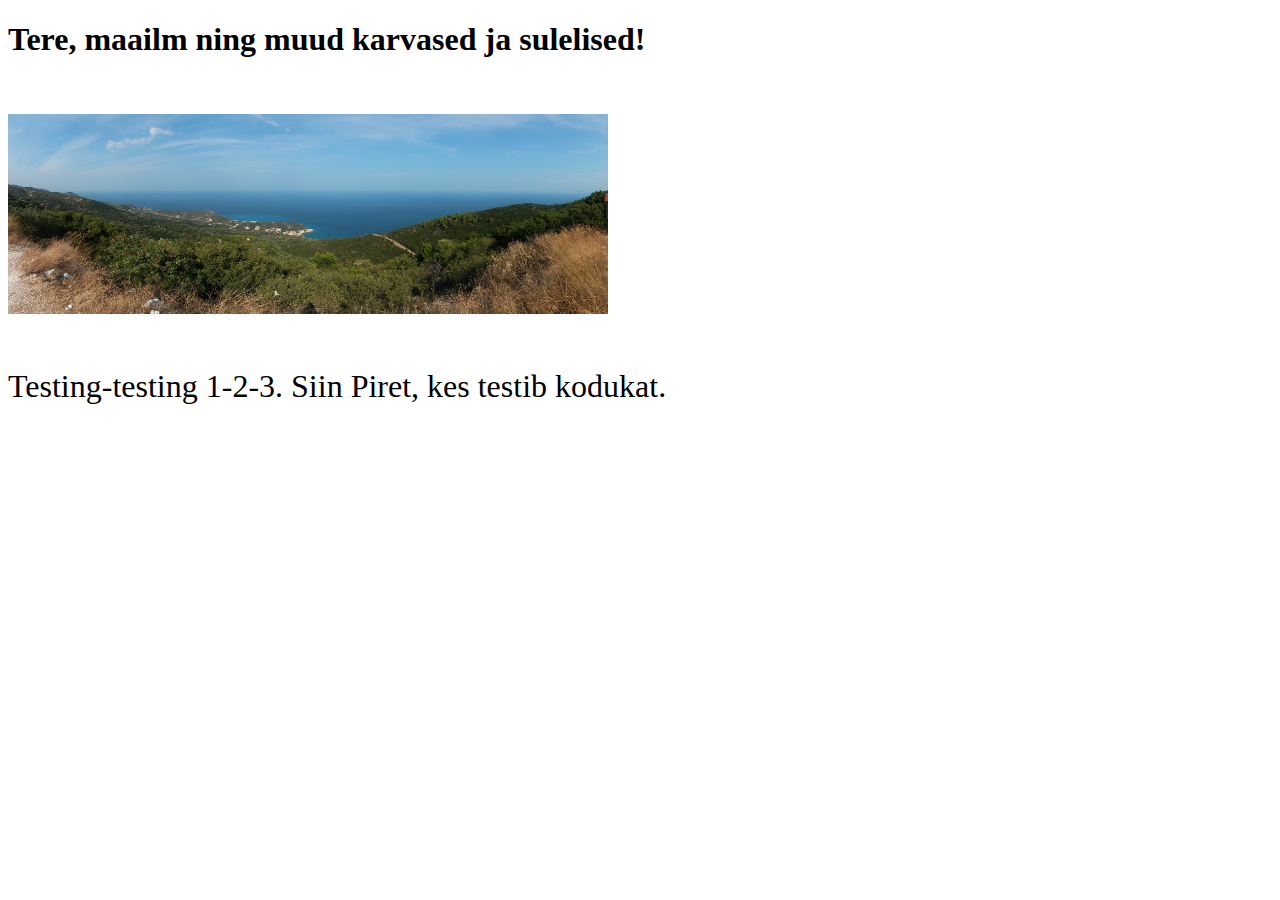
<file: index.html>
<!DOCTYPE html>
<html>
	<head>
	<meta charset="UTF-8">
		<title>Pireti kodukas</title>
	</head>
	
	<body>
		<h1>Tere, maailm ning muud karvased ja sulelised!</h1>
		
		<!--See jätab tühja rea-->
		<p>&nbsp;</p>	
		
		<!--See on kooli arvutis, kodulehe kasutas olev pilt-->
		<img src="Kreeka.jpg"; style="width:600px;height:200px;"; alt="Kreeka">
		
		<!--See jätab tühja rea-->
		<p>&nbsp;</p>	
		
		<p><font size=6>Testing-testing 1-2-3. Siin Piret, kes testib kodukat.</font></p>
		<p></p>
		<p></p>
		
	</body>
	
</html>
</file>
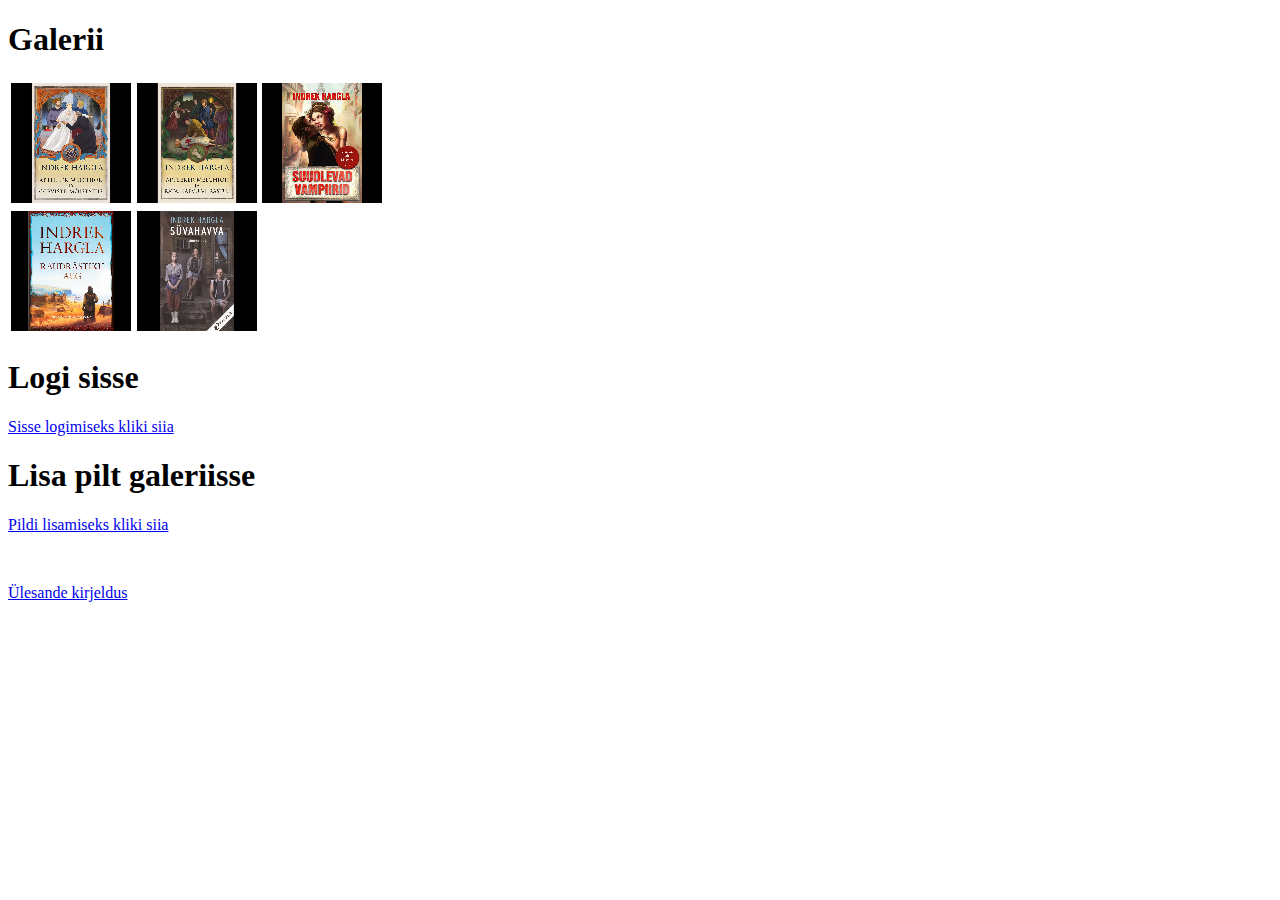
<file: Võrgurakendused I/Praktikum II/index.html>
<!DOCTYPE html>
<html>

	<head>
		<meta charset="UTF-8"/>
		<title>Praktikum II</title>
	</head>

	<body>

		<!--See on galerii sektsioon-->
		<h1>Galerii</h1>

		<table style="width:30%">
			<tr>
				<td>
					<a href="Oleviste.html">
						<img src="thumb/apteeker-melchior-ja-oleviste-mõistatus_tn.jpg" alt="Apteeker Melchior ja Oleviste mõistatus">
					</a>
				</td>
	
				<td>
					<a href="Rataskaevu.html">
						<img src="thumb/apteeker-melchior-ja-rataskaevu-viirastus_tn.jpg" alt="Apteeker Melchior ja Rataskaevu viirastus"> 
					</a>
				</td>

				<td>
					<a href="Suudlevad.html">
						<img src="thumb/suudlevad-vampiirid_tn.jpg" alt="Suudlevad vampiirid"> 
					</a>
				</td>
			</tr>

			<tr>
				<td>
					<a href="Raudrastik.html">
						<img src="thumb/raudrästiku-aeg_tn.jpg" alt="Raudrästiku aeg"> 
					</a>
				</td>

				<td>
					<a href="Syvahavva.html">
						<img src="thumb/Syvahavva_I_tn.jpg" alt="Süvahavva"> 
					</a>
				</td>
			</tr>
		</table>

		<!--See on login sektsioon-->
		<h1>Logi sisse</h1>
		<a href="http://enos.itcollege.ee/~pspitson/V%C3%B5rgurakendused%20I/Praktikum%20II/login.html">Sisse logimiseks kliki siia</a>

		<!--See on pildi üles laadimise sektsioon-->
		<h1>Lisa pilt galeriisse</h1>
		<a href="http://enos.itcollege.ee/~pspitson/V%C3%B5rgurakendused%20I/Praktikum%20II/upload.html">Pildi lisamiseks kliki siia</a>

		<!--See jätab tühja rea-->
		<p>&nbsp;</p>

		<a href="http://enos.itcollege.ee/~ttanav/VRI/Praktikumid/prax02/ylesanne.html">Ülesande kirjeldus</a>

	</body>
</html>
</file>
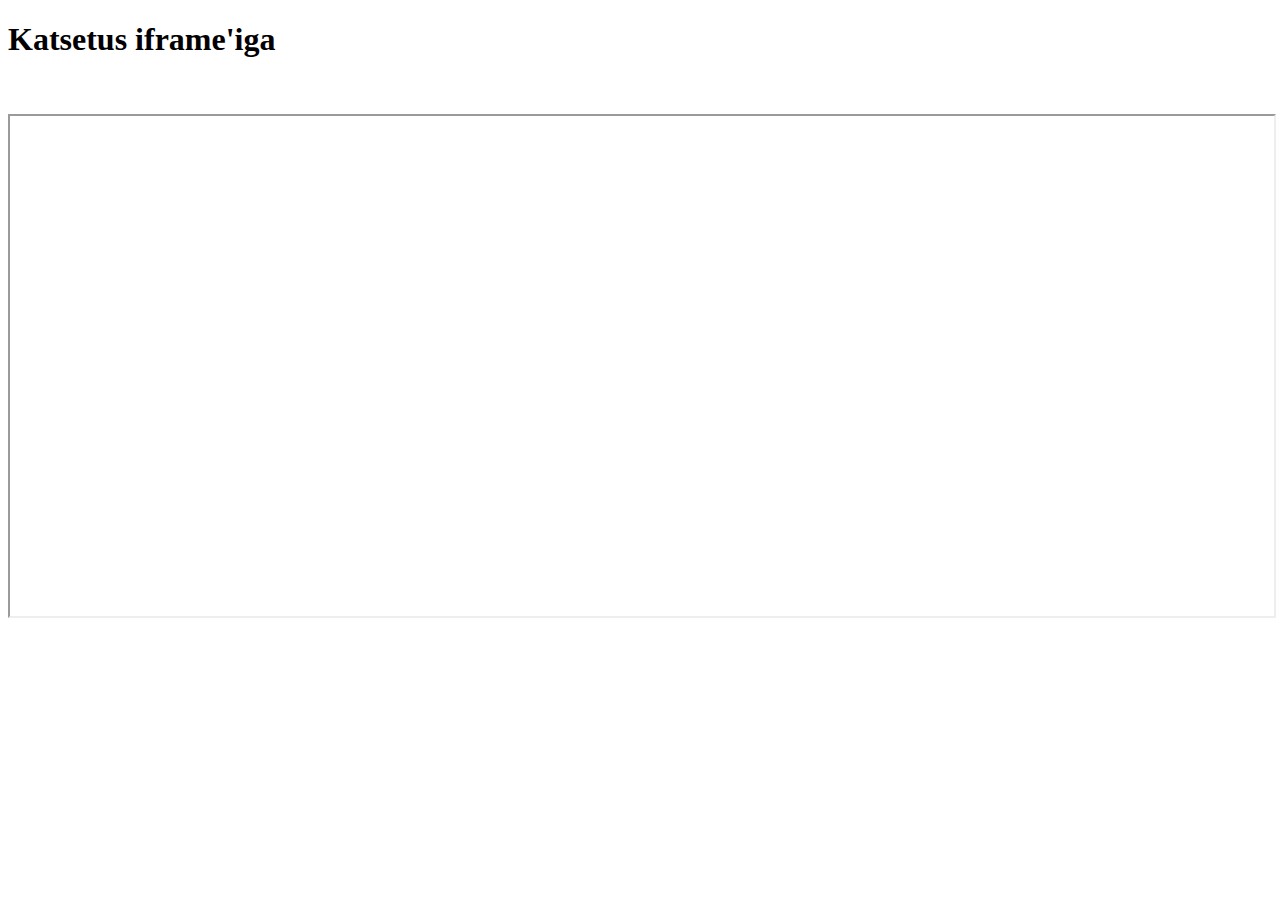
<file: Võrgurakendused I/Kodut66_II/Iframe.html>
<!DOCTYPE html>
<html>

	<head>
		<meta charset="UTF-8"/>
		<title>Iframe</title>
	</head>
	
	<body>
		<h1>Katsetus iframe'iga</h1>
		<p>&nbsp;</p>
	<!---Iframe jaotus--->
		<iframe name="iframe" src="http://enos.itcollege.ee/~pspitson/V%C3%B5rgurakendused%20I/Kodut66_II/index.html" width=100% height=500> 
		</iframe>

	</body>

</html>
</file>
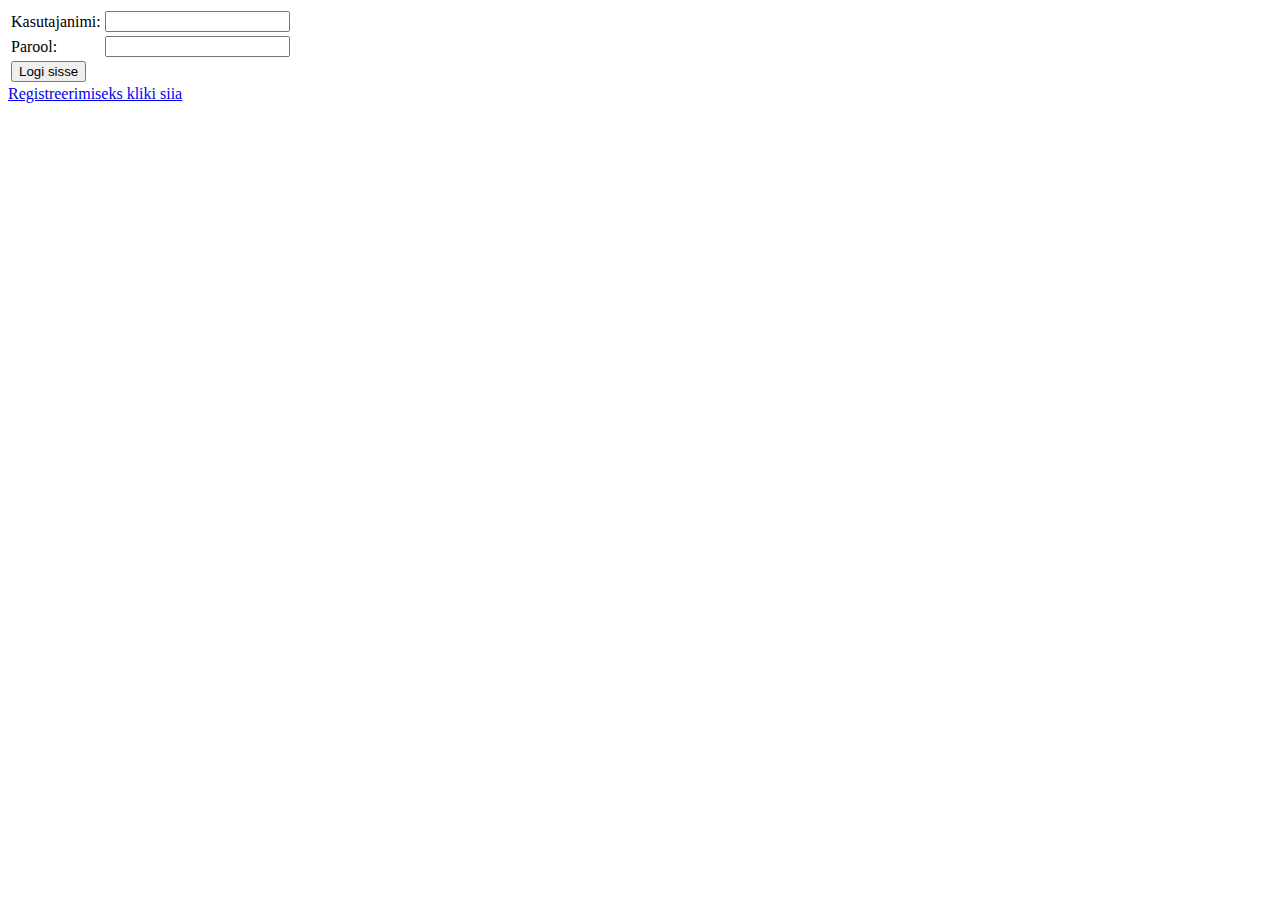
<file: Võrgurakendused I/Praktikum I/login.html>
<!DOCTYPE html>
<html>

	<head>
		<meta charset="UTF-8"/>
	</head>

	<body>
		<div id="login_form">
			<form name="f1" method="post" action="login.php" id="f1">
				<table>
					<tr>
						<td class="f1_label">Kasutajanimi:
						</td>
						<td><input type="text" name="username" value="" />
						</td>
					</tr>
					<tr>
						<td class="f1_label">Parool:
						</td>
						<td>
							<input type="password" name="password" value=""  />
						</td>
					</tr>
					<tr>
						<td>
							<input type="submit" name="login" value="Logi sisse"/>
						</td>
					</tr>
				</table>
			</form> 
		</div>
		<a href="http://enos.itcollege.ee/~pspitson/V%C3%B5rgurakendused%20I/Praktikum%20II/Register.html">Registreerimiseks kliki siia</a>
	</body>
</html>
</file>
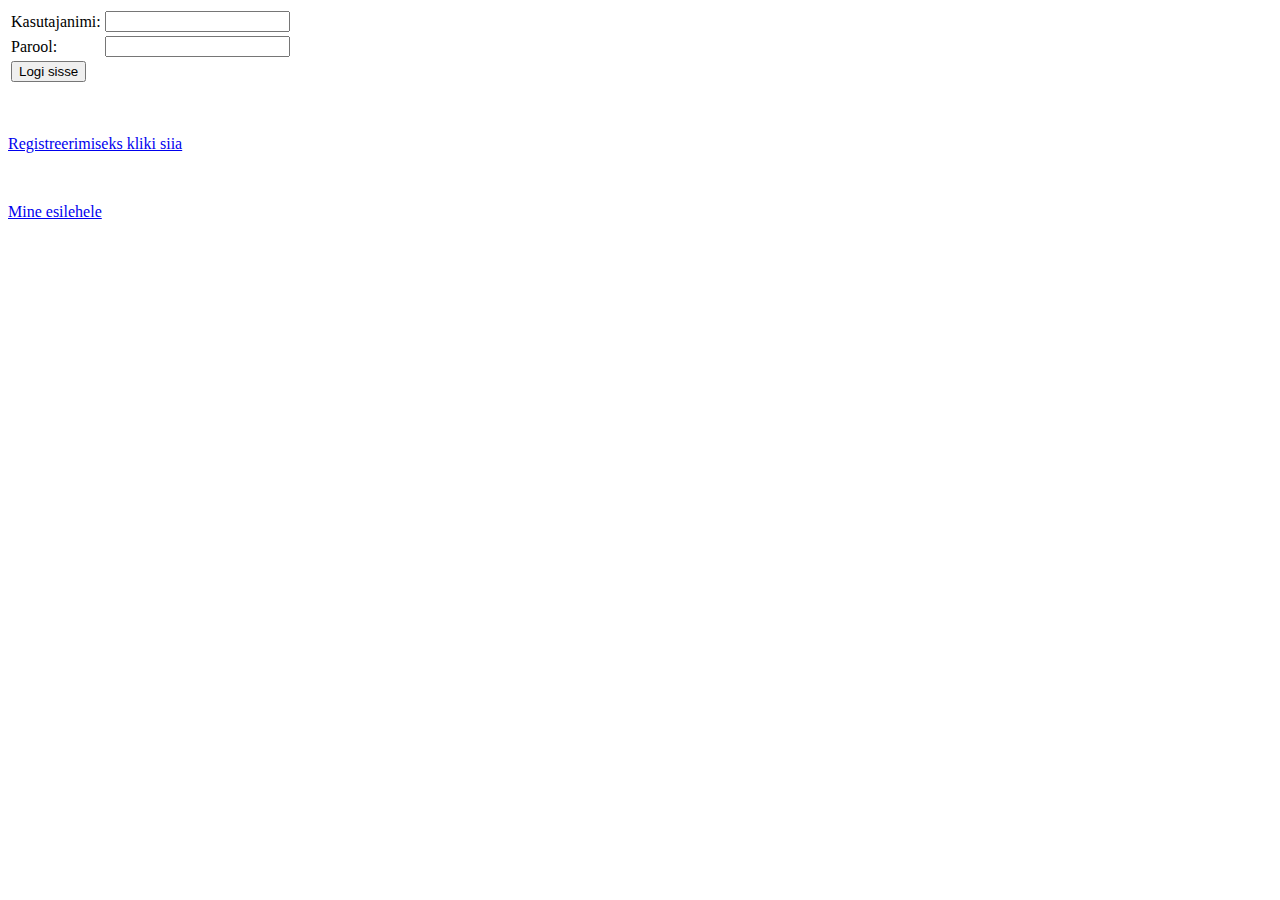
<file: Võrgurakendused I/Praktikum II/login.html>
<!DOCTYPE html>
<html>

	<head>
		<meta charset="UTF-8"/>
	</head>

	<body>
		<div id="login_form">
			<form name="f1" method="post" action="login.php" id="f1">
				<table>
					<tr>
						<td class="f1_label">Kasutajanimi:
						</td>
						<td><input type="text" name="username" value="" />
						</td>
					</tr>
					<tr>
						<td class="f1_label">Parool:
						</td>
						<td>
							<input type="password" name="password" value=""  />
						</td>
					</tr>
					<tr>
						<td>
							<input type="submit" name="login" value="Logi sisse"/>
						</td>
					</tr>
				</table>
			</form> 
		</div>
		<p>&nbsp;</p>
		<a href="http://enos.itcollege.ee/~pspitson/V%C3%B5rgurakendused%20I/Praktikum%20II/register.html">Registreerimiseks kliki siia</a>
		<p>&nbsp;</p>
		<a href="http://enos.itcollege.ee/~pspitson/V%C3%B5rgurakendused%20I/Praktikum%20II/">Mine esilehele</a>
	</body>
</html>
</file>
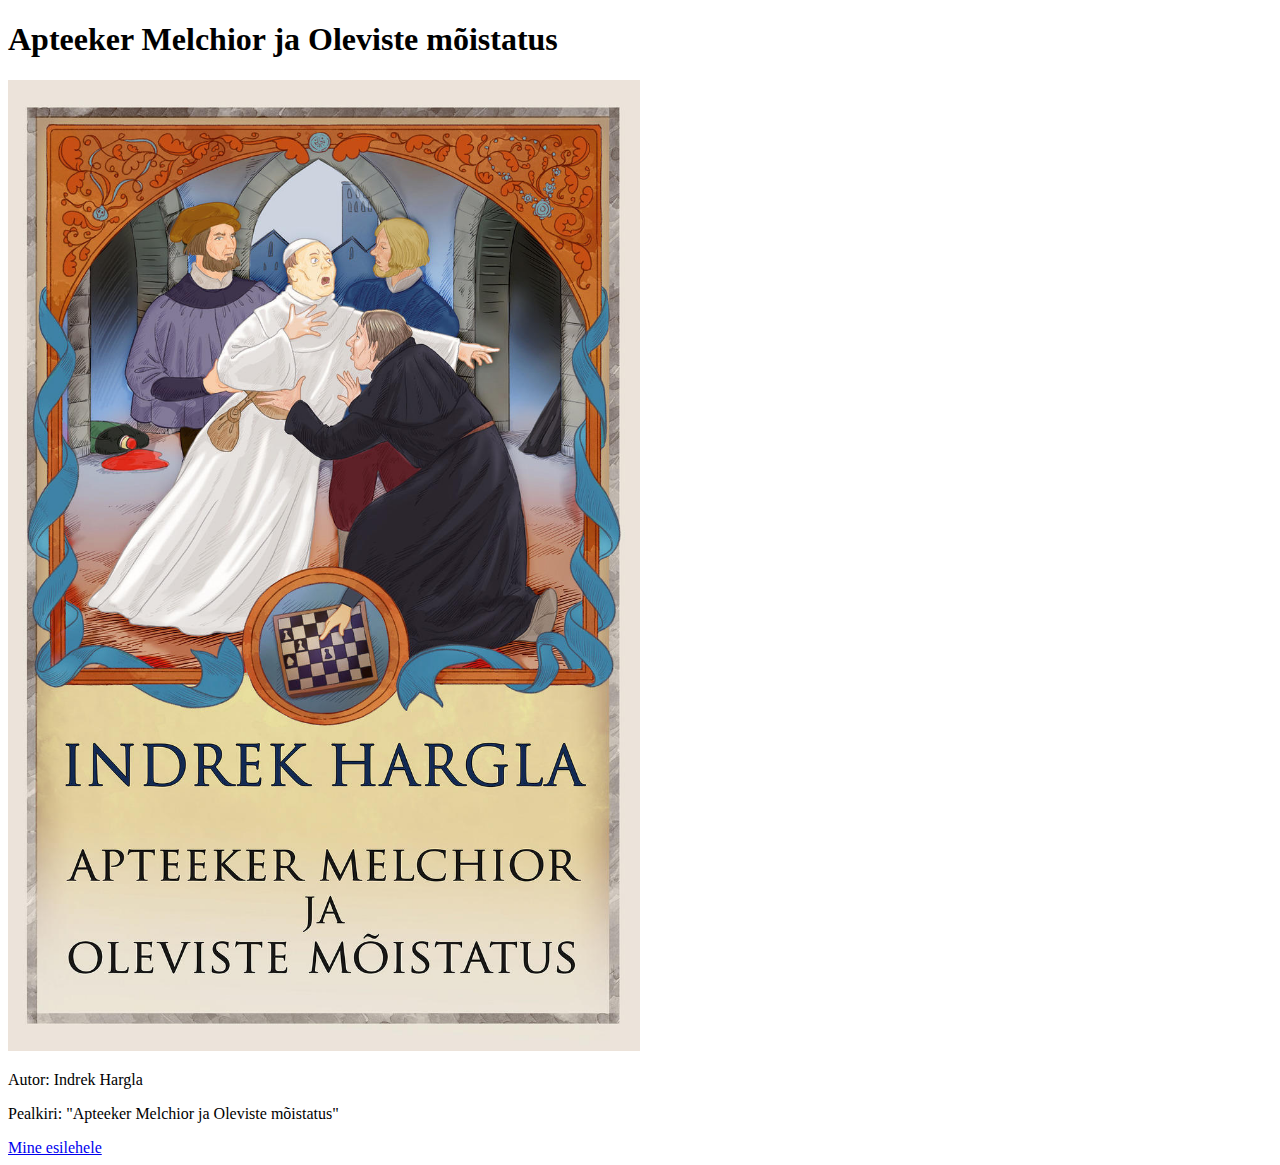
<file: Võrgurakendused I/Praktikum II/Oleviste.html>
<!DOCTYPE html>
<html>

	<head>
		<meta charset="UTF-8"/>
		<title>Apteeker Melchior ja Oleviste mõistatus</title>
	</head>

	<body>

		<h1>Apteeker Melchior ja Oleviste mõistatus</h1>

		<p>
			<img src="img/apteeker-melchior-ja-oleviste-mõistatus.jpg" alt="Apteeker Melchior ja Oleviste mõistatus" width="50%" height="50%">
		</p>

		<p>
			Autor: Indrek Hargla
		</p>

		<p>
			Pealkiri: "Apteeker Melchior ja Oleviste mõistatus"
		</p>

		<a href="http://enos.itcollege.ee/~pspitson/V%C3%B5rgurakendused%20I/Praktikum%20II/">Mine esilehele</a>


	</body>
</html>
</file>
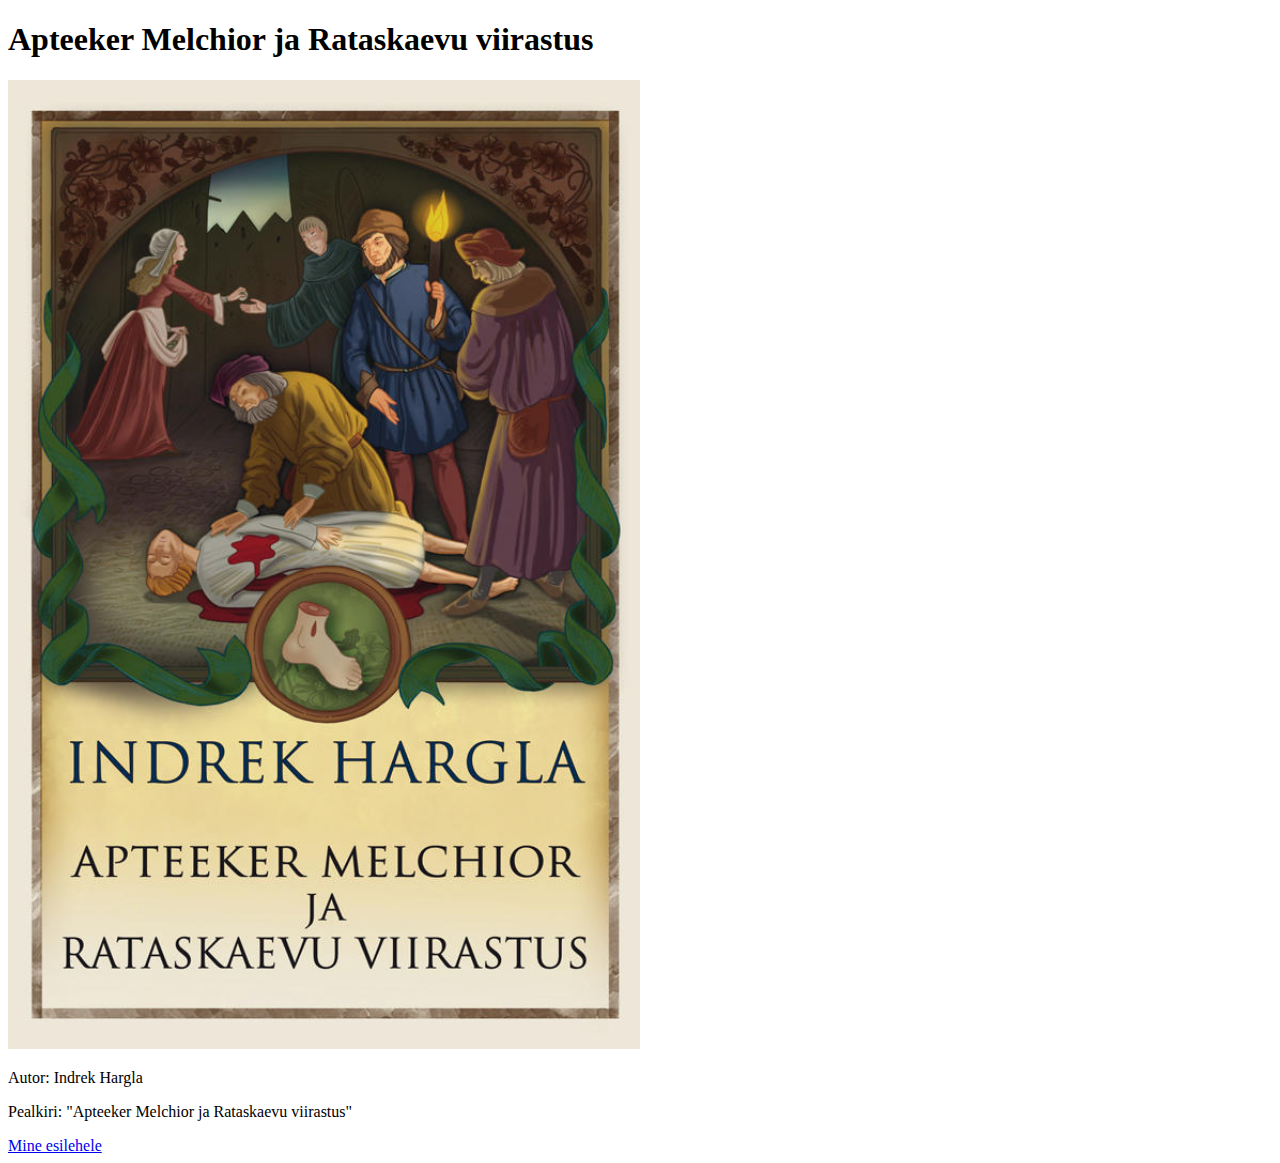
<file: Võrgurakendused I/Praktikum II/Rataskaevu.html>
<!DOCTYPE html>
<html>

	<head>
		<meta charset="UTF-8"/>
		<title>Apteeker Melchior ja Rataskaevu viirastus</title>
	</head>

	<body>

		<h1>Apteeker Melchior ja Rataskaevu viirastus</h1>

		<p>
			<img src="img/apteeker-melchior-ja-rataskaevu-viirastus.jpg" alt="Apteeker Melchior ja Rataskaevu viirastus" width="50%" height="50%">
		</p>

		<p>
			Autor: Indrek Hargla
		</p>

		<p>
			Pealkiri: "Apteeker Melchior ja Rataskaevu viirastus"
		</p>

		<a href="http://enos.itcollege.ee/~pspitson/V%C3%B5rgurakendused%20I/Praktikum%20II/">Mine esilehele</a>

	</body>
</html>
</file>
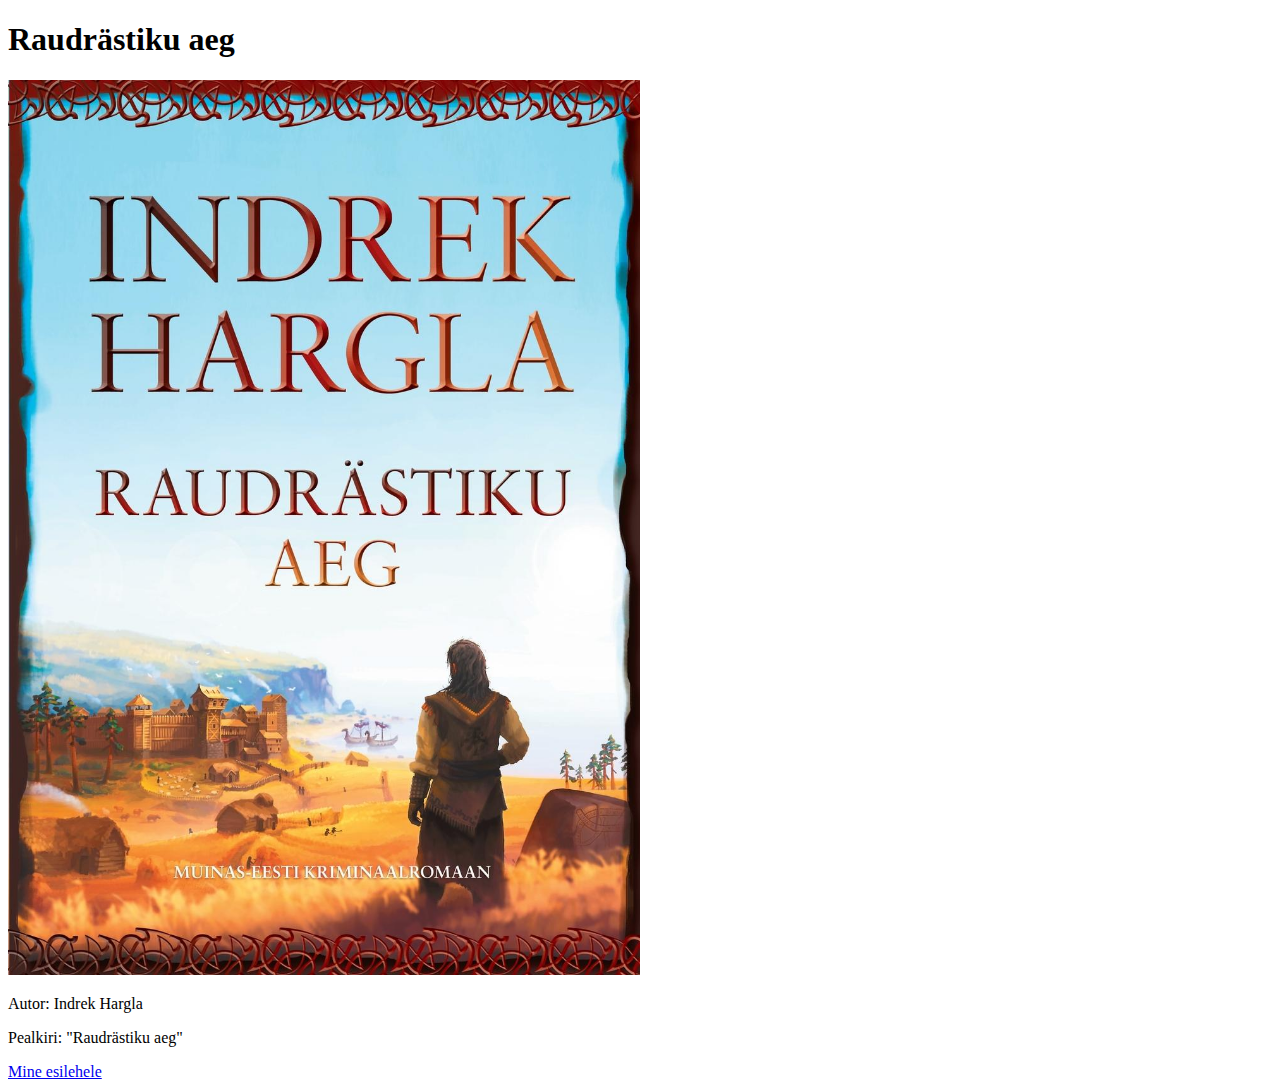
<file: Võrgurakendused I/Praktikum II/Raudrastik.html>
<!DOCTYPE html>
<html>

	<head>
		<meta charset="UTF-8"/>
		<title>Raudrästiku aeg</title>
	</head>

	<body>
		<h1>Raudrästiku aeg</h1>

		<p>
			<img src="img/raudrästiku-aeg.jpg" alt="Raudrästiku aeg" width="50%" height="50%">
		</p>

		<p>
			Autor: Indrek Hargla
		</p>

		<p>
			Pealkiri: "Raudrästiku aeg"
		</p>

		<a href="http://enos.itcollege.ee/~pspitson/V%C3%B5rgurakendused%20I/Praktikum%20II/">Mine esilehele</a>

	</body>
</html>
</file>
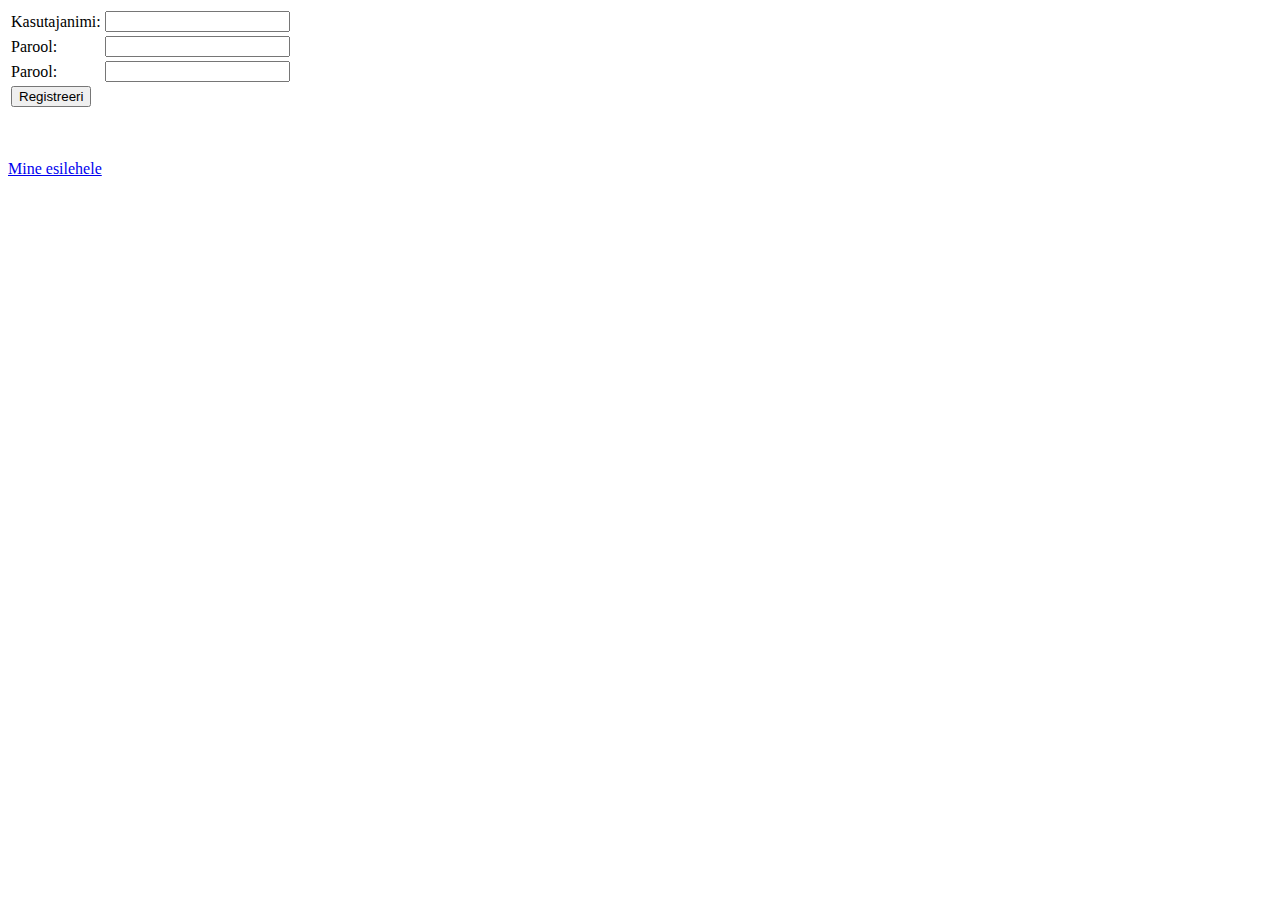
<file: Võrgurakendused I/Praktikum II/register.html>
<!DOCTYPE html>
<html>

	<head>
		<meta charset="UTF-8"/>
		<title>Registreeri</title>
	</head>

	<body>
		<body>
		<div id="register_form">
			<form name="f2" method="post" action="register.php" id="f2">
				<table>
					<tr>
						<td class="f2_label">Kasutajanimi:
						</td>
						<td><input type="text" name="kasutajanimi" value="" />
						</td>
					</tr>
					<tr>
						<td class="f2_label">Parool:
						</td>
						<td>
							<input type="password" name="parool" value=""  />
						</td>
					</tr>
					<tr>
						<td class="f2_label">Parool:
						</td>
						<td>
							<input type="password" name="parool" value=""  />
						</td>
					</tr>
					<tr>
						<td>
							<input type="submit" name="registreeri" value="Registreeri"/>
						</td>
					</tr>
				</table>
			</form> 
		</div>
		<p>&nbsp;</p>	
		<a href="http://enos.itcollege.ee/~pspitson/V%C3%B5rgurakendused%20I/Praktikum%20II/">Mine esilehele</a>
	</body>
</html>
</file>
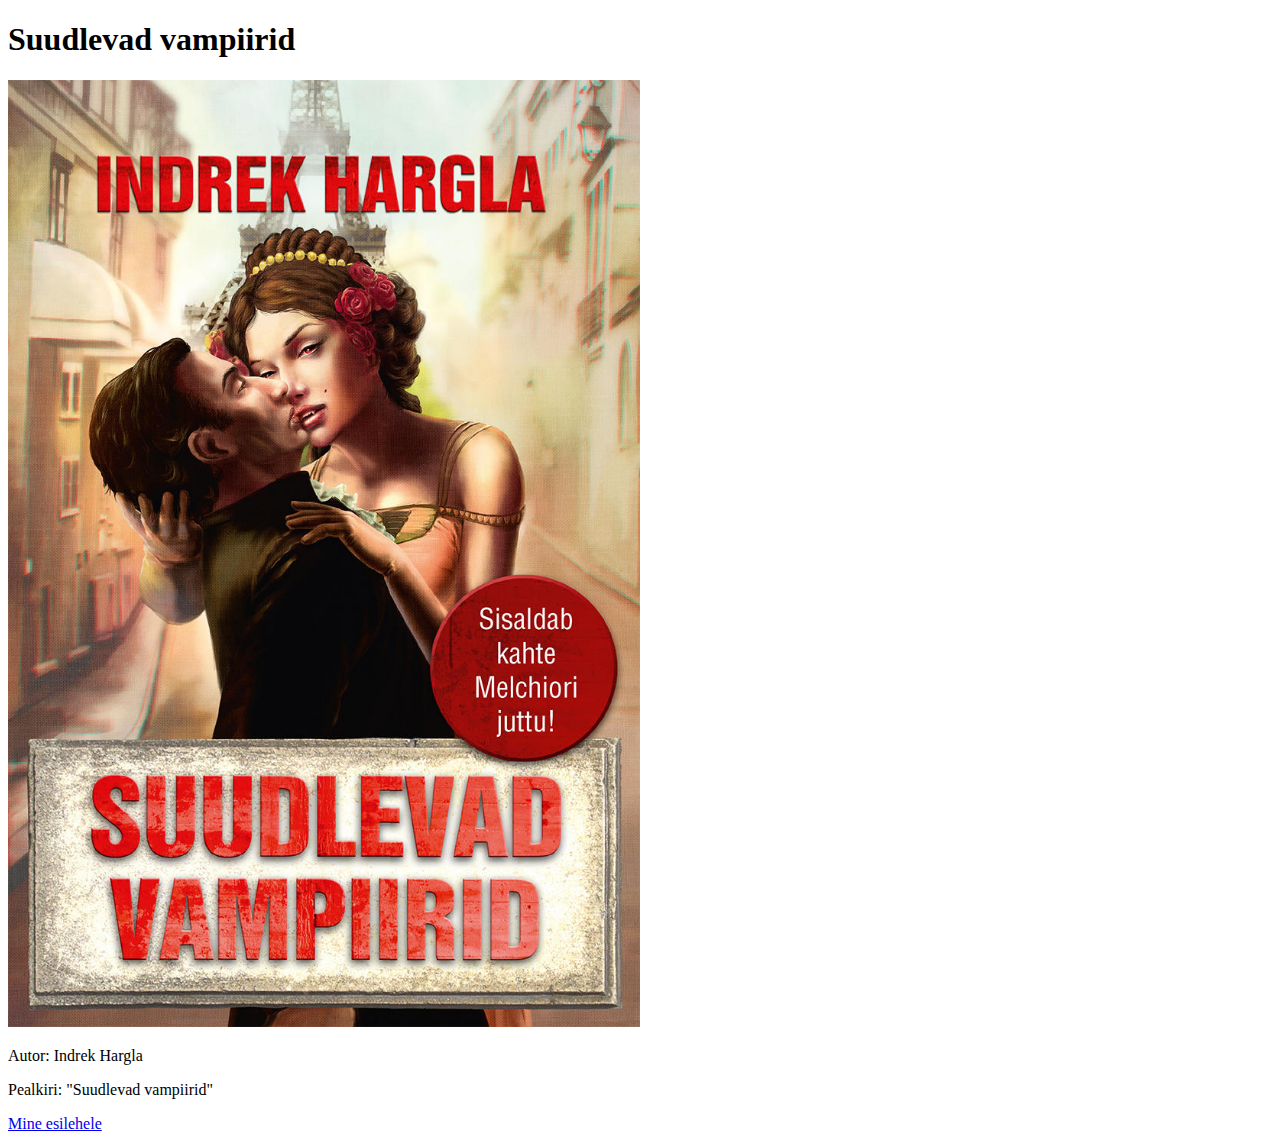
<file: Võrgurakendused I/Praktikum II/Suudlevad.html>
<!DOCTYPE html>
<html>

	<head>
		<meta charset="UTF-8"/>
		<title>Suudlevad vampiirid</title>
	</head>

	<body>
		<h1>Suudlevad vampiirid</h1>

		<p>
			<img src="img/suudlevad-vampiirid.jpg" alt="Suudlevad vampiirid" width="50%" height="50%">
		</p>

		<p>
			Autor: Indrek Hargla
		</p>

		<p>
			Pealkiri: "Suudlevad vampiirid"
		</p>

		<a href="http://enos.itcollege.ee/~pspitson/V%C3%B5rgurakendused%20I/Praktikum%20II/">Mine esilehele</a>

	</body>
</html>
</file>
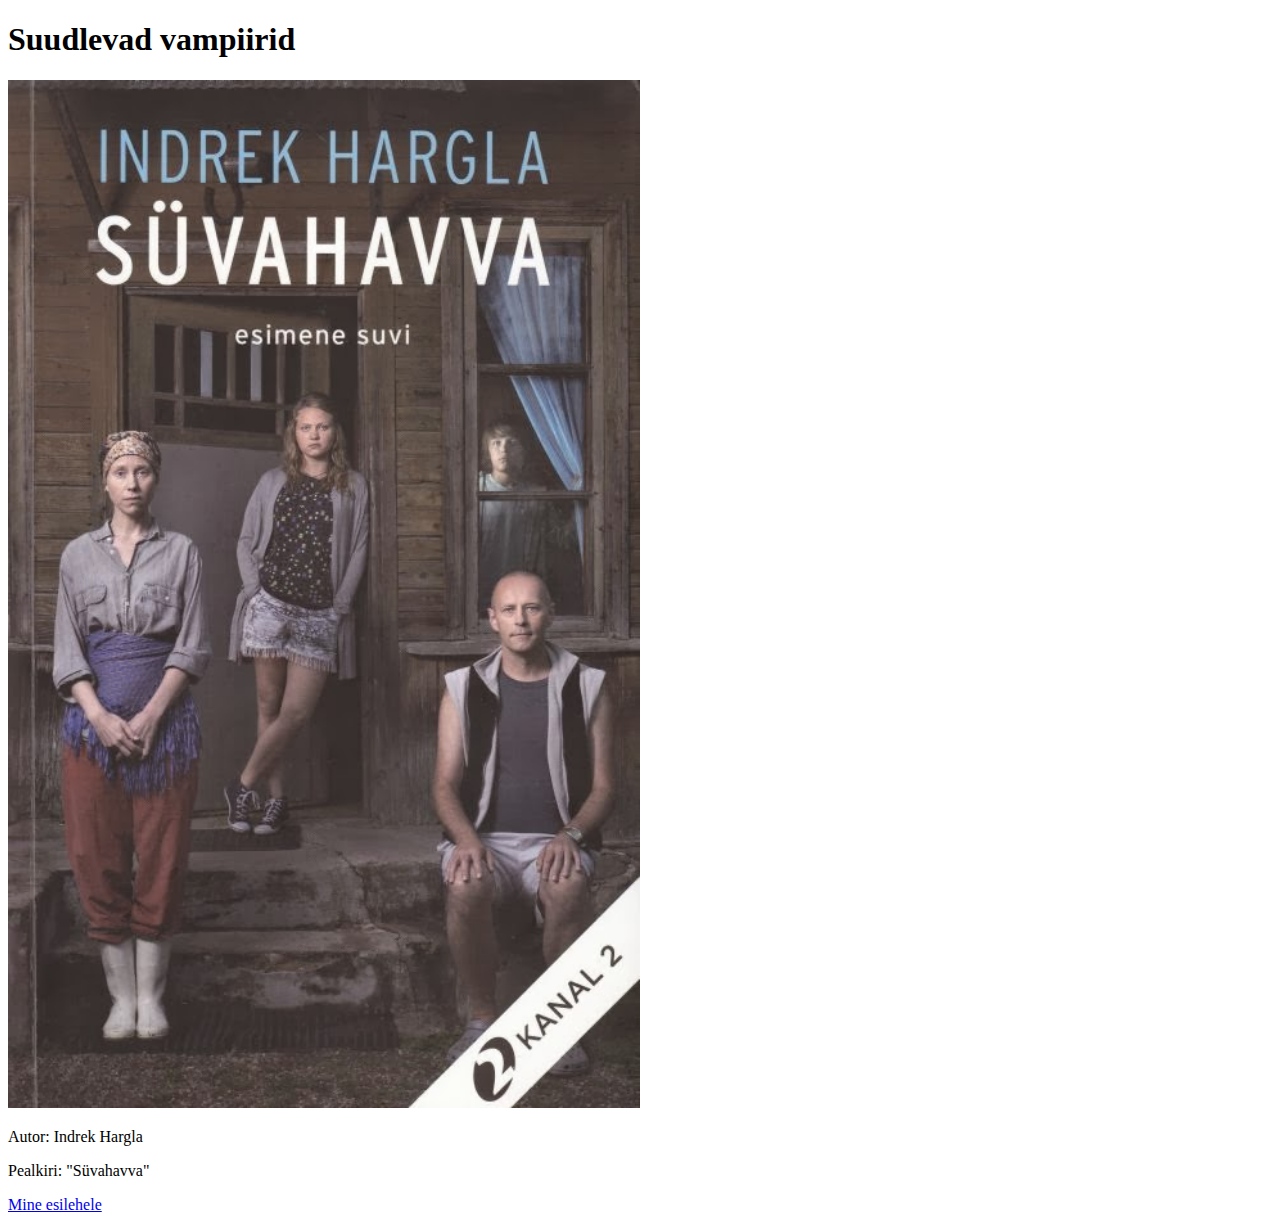
<file: Võrgurakendused I/Praktikum II/Syvahavva.html>
<!DOCTYPE html>
<html>

	<head>
		<meta charset="UTF-8"/>
		<title>Süvahavva</title>
	</head>

	<body>
		<h1>Suudlevad vampiirid</h1>

		<p>
			<img src="img/Syvahavva_I.jpg" alt="Süvahavva" width="50%" height="50%">
		</p>

		<p>
			Autor: Indrek Hargla
		</p>

		<p>
			Pealkiri: "Süvahavva"
		</p>

		<a href="http://enos.itcollege.ee/~pspitson/V%C3%B5rgurakendused%20I/Praktikum%20II/">Mine esilehele</a>

	</body>
</html>
</file>
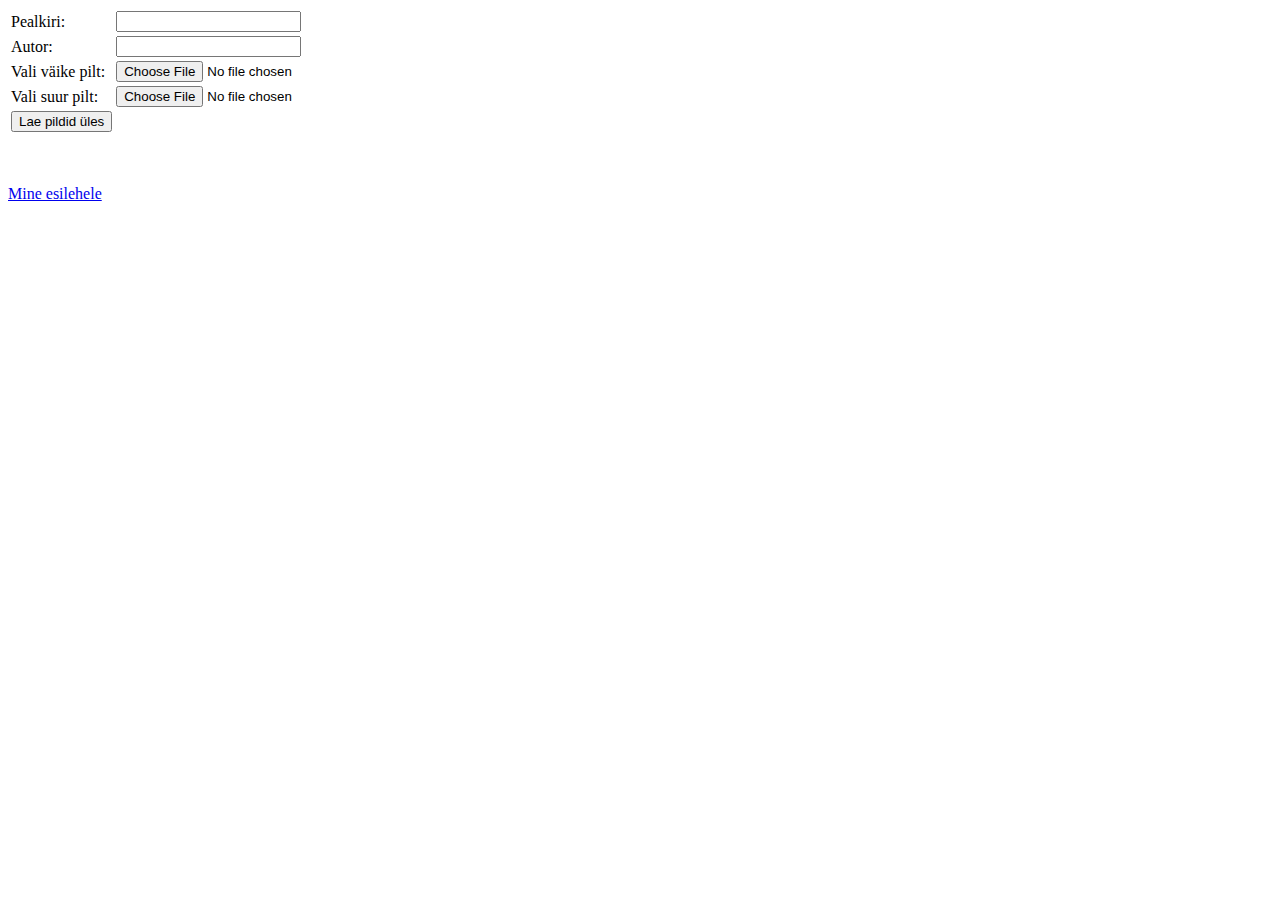
<file: Võrgurakendused I/Praktikum II/upload.html>
<!DOCTYPE html>
<html>

	<head>
		<meta charset="UTF-8"/>
	</head>

	<body>
		<div id="upload_form">
			<form name="f3" method="post" action="upload.php" id="f3" enctype="multipart/form-data">
				<table>
					<tr>
						<td class="f1_label">Pealkiri:
						</td>
						<td><input type="text" name="pealkiri" value="" />
						</td>
					</tr>
					<tr>
						<td class="f1_label">Autor:
						</td>
						<td><input type="text" name="autor" value="" />
						</td>
					</tr>
					<tr>
						<td class="f3_label">Vali väike pilt:
						</td>
						<td><input type="file" name="fileupload" value="fileupload" id="fileupload">
						</td>
					</tr>
					<tr>
						<td class="f3_label">Vali suur pilt:
						</td>
						<td>
							<input type="file" name="fileupload" value="fileupload" id="fileupload">
						</td>
					</tr>
					<tr>
						<td>
							<input type="submit" name="lae üles" value="Lae pildid üles"/>
						</td>
					</tr>
				</table>
			</form> 
		</div>
		<p>&nbsp;</p>
		<a href="http://enos.itcollege.ee/~pspitson/V%C3%B5rgurakendused%20I/Praktikum%20II/">Mine esilehele</a>
	</body>
</html>
</file>
